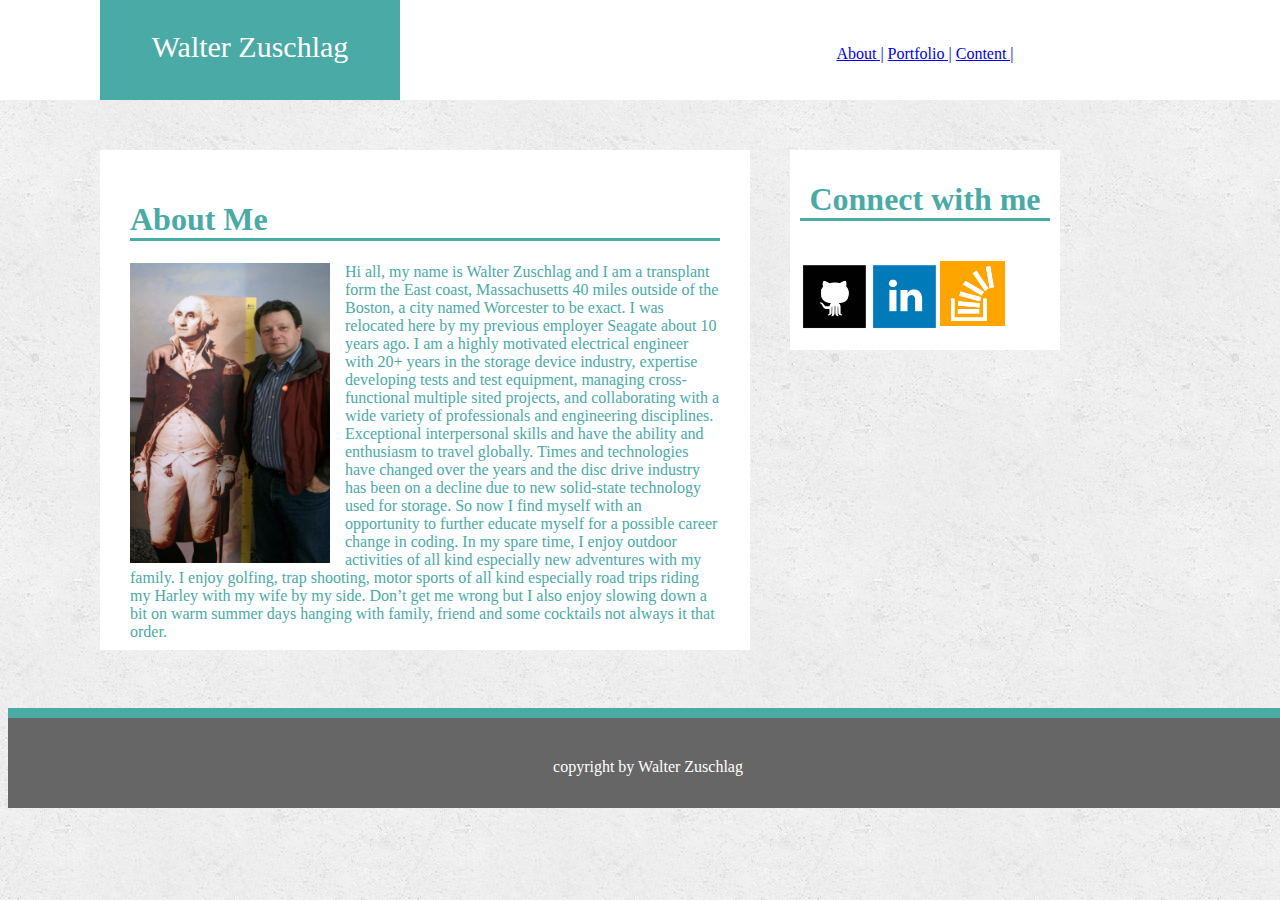
<file: index.html>
<!DOCTYPE html>
<html>
<head>
	<meta charset="UTF-8">
	<title>Walters About Page</title>
  <!-- <link rel="stylesheet" type="text/css" href="assets/css/reset.css"> -->
  <link rel="stylesheet" type="text/css" href="assets/css/style.css">
</head>

<body>

  <section id="container">
    <div id="fixedheader">	
      <div id="nametop">
          Walter Zuschlag
      </div>
       <div id="links">  
          <a href="index.html">About |</a>
          <a href="portfolio.html">Portfolio |</a>
          <a href="contact.html">Content |</a>
       </div>
  	   <!-- <div id="nametop">
          Walter Zuschlag
  	   </div>	 -->   
    </div>

    <div class="wrapper">  
        <h1>About Me</h1>

        <p>
          <img id="bio-image" src="assets/images/Georgeandme.JPG" alt="Walter Zuschlag" style="width:200px;height:300px;margin-right:15px;">

          Hi all, my name is Walter Zuschlag and I am a transplant form the East coast, Massachusetts 40 miles outside of the Boston, a city named Worcester to be exact.  I was relocated here by my previous employer Seagate about 10 years ago.  I am a highly motivated electrical engineer with 20+ years in the storage device industry, expertise developing tests and test equipment, managing cross-functional multiple sited projects, and collaborating with a wide variety of professionals and engineering disciplines. Exceptional interpersonal skills and have the ability and enthusiasm to travel globally.  Times and technologies have changed over the years and the disc drive industry has been on a decline due to new solid-state technology used for storage.  So now I find myself with an opportunity to further educate myself for a possible career change in coding.  In my spare time, I enjoy outdoor activities of all kind especially new adventures with my family.  I enjoy golfing, trap shooting, motor sports of all kind especially road trips riding my Harley with my wife by my side.  Don’t get me wrong but I also enjoy slowing down a bit on warm summer days hanging with family, friend and some cocktails not always it that order. 
                    
        </p>
    </div>
  </section>

  <section id="networklinks">
    <h1>Connect with me</h1>
      <br>
        <a href="https://www.github.com/" target="_blank">
        <img src="assets/images/if_github_square_black_107109.png" alt="github" style="width:70px;height:70px;border:0">
        </a>
        
        <a href="https://www.linkedin.com/" target="_blank">
        <img src="assets/images/if_linkedin_square_color_107091.png" alt="linkedin" style="width:70px;height:70px;border:0">
        </a>
        
        <a href="https://stackoverflow.com/" target="_blank">
        <img src="assets/images/if_stackoverflow_273179.png" alt="Stackoverflow" style="width:65px;height:65px;border:0">
        </a>
  </section>

</body>

<footer>
  copyright by Walter Zuschlag
</footer>

</html>
</file>
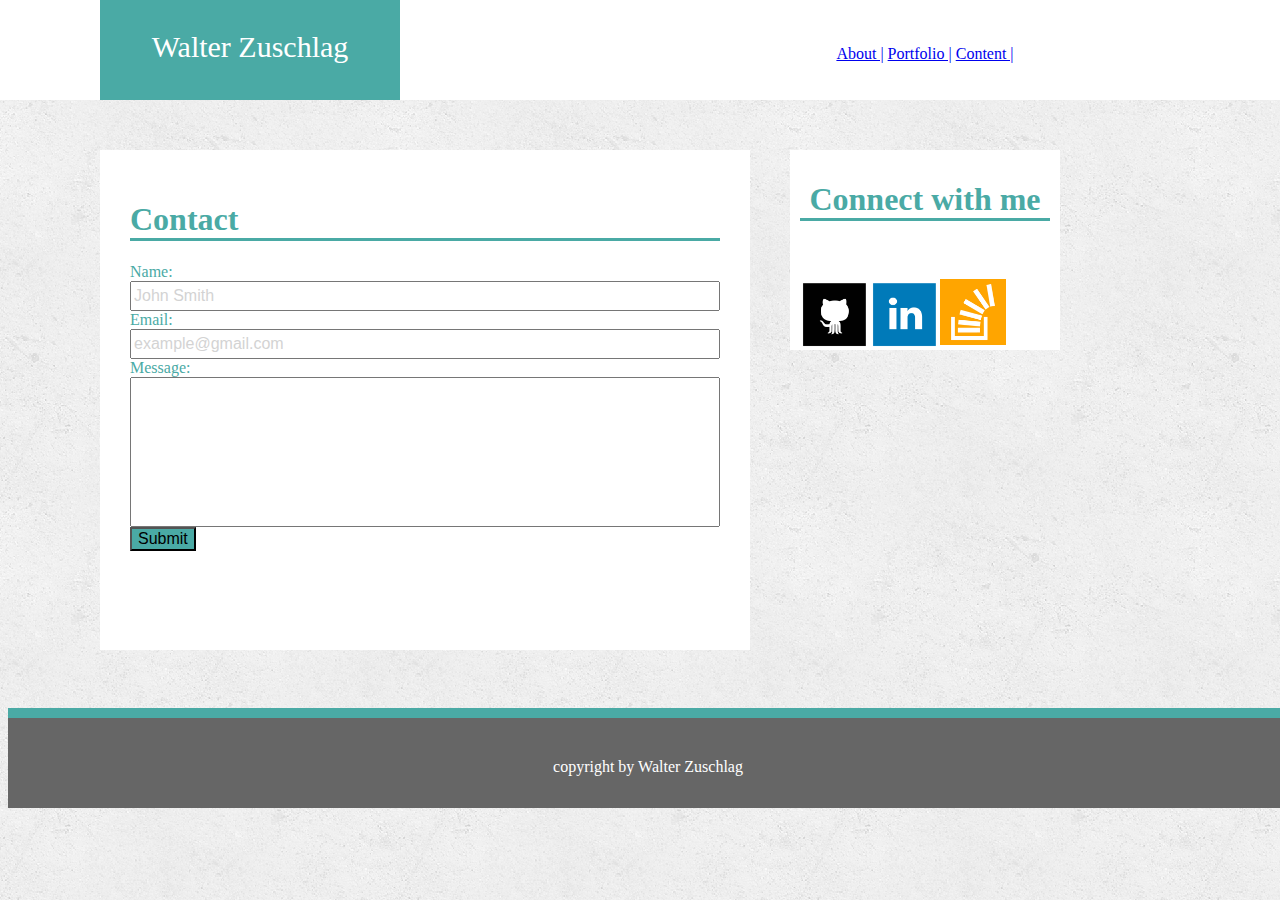
<file: contact.html>
<!DOCTYPE html>
<html>
<head>
  <meta charset="UTF-8">
  <title>Walters Contact Page</title>
  <!-- <link rel="stylesheet" type="text/css" href="assets/css/reset.css"> -->
  <link rel="stylesheet" type="text/css" href="assets/css/style.css">
</head>

<body>

  <section id="container">
    <div id="fixedheader">  
      <div id="nametop">
          Walter Zuschlag
      </div>
       <div id="links">  
          <a href="index.html">About |</a>
          <a href="portfolio.html">Portfolio |</a>
          <a href="contact.html">Content |</a>
       </div>
       <!-- <div id="nametop">
          Walter Zuschlag
       </div>  -->   
    </div>

    <div class="contactwrapper">  
        <h1>Contact</h1>

        <form action="/action_page.php" target="_blank">

            Name:<br><input id="textfield1" name="fullname" value="John Smith"><br>
            
            Email:<br><input id="textfield2" name="email" value="example@gmail.com"><br>

            Message:<br><input id="messagefield1" name="message"><br>

            <input id="buttonsubmit" type="submit" name="Submit">
            
        </form>
    </div>
  </section>

  <section id="networklinks">
    <h1>Connect with me</h1>
      <br><br>
        <a href="https://www.github.com/" target="_blank">
        <img src="assets/images/if_github_square_black_107109.png" alt="github" style="width:70px;height:70px;border:0">
        </a>
        
        <a href="https://www.linkedin.com/" target="_blank">
        <img src="assets/images/if_linkedin_square_color_107091.png" alt="linkedin" style="width:70px;height:70px;border:0">
        </a>
        
        <a href="https://stackoverflow.com/" target="_blank">
        <img src="assets/images/if_stackoverflow_273179.png" alt="Stackoverflow" style="width:66px;height:66px;border:0">
        </a>
  </section>

</body>

<footer>
  copyright by Walter Zuschlag
</footer>

</html>
</file>
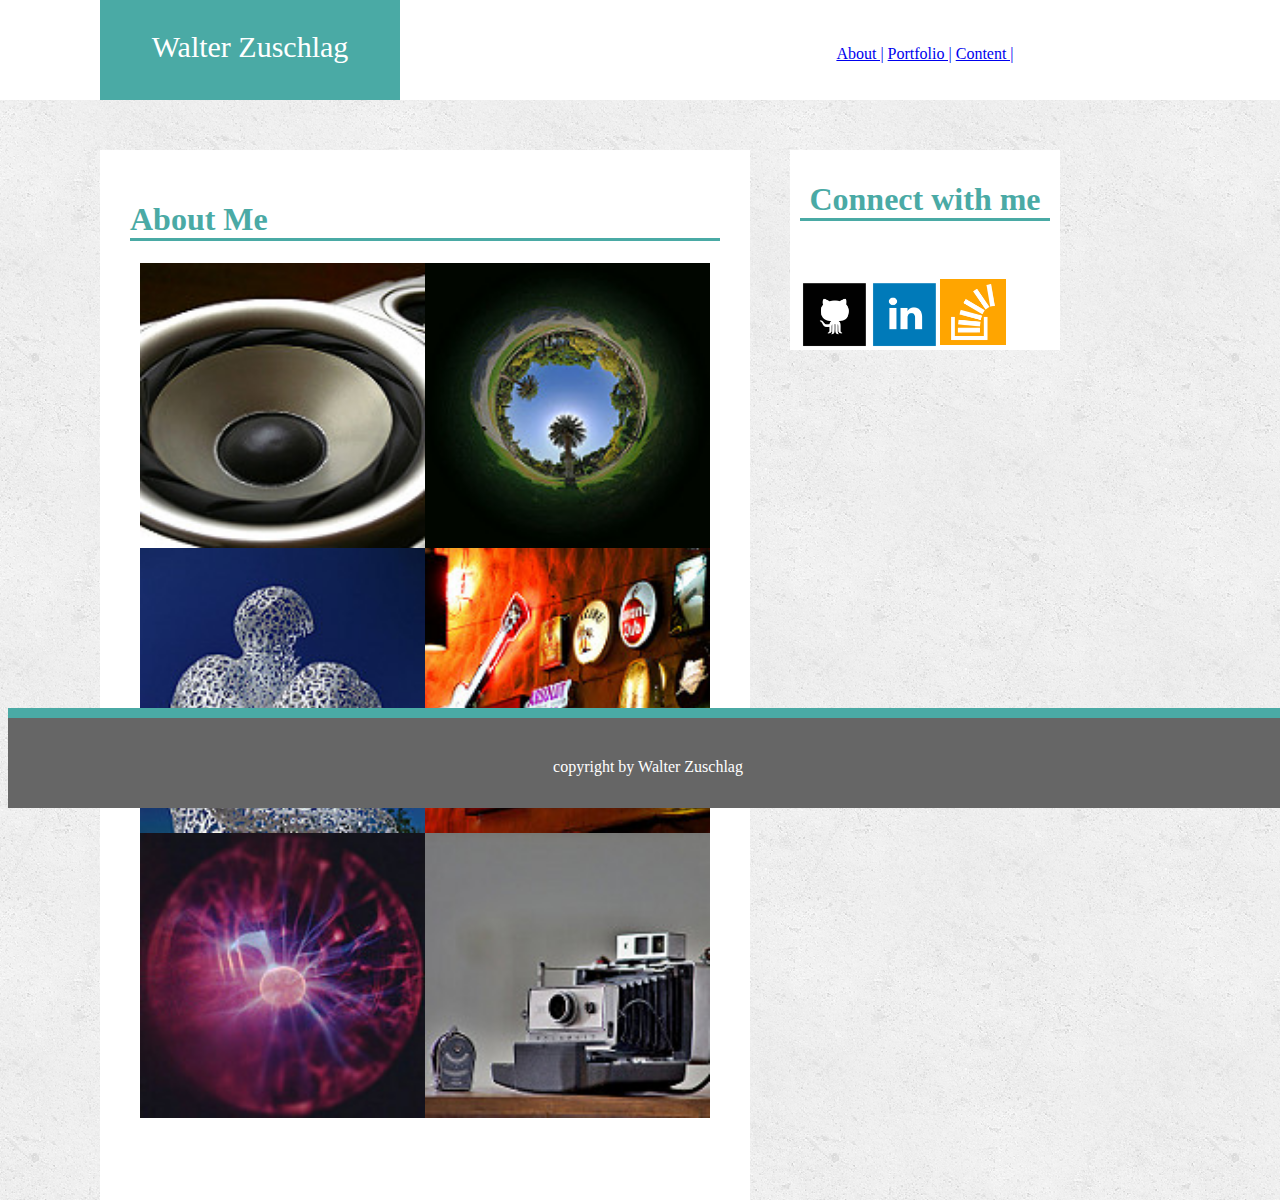
<file: portfolio.html>
<!DOCTYPE html>
<html>
<head>
  <meta charset="UTF-8">
  <title>Walters Portfolio Page</title>
  <!-- <link rel="stylesheet" type="text/css" href="assets/css/reset.css"> -->
  <link rel="stylesheet" type="text/css" href="assets/css/style.css">
</head>

<body>

  <section id="container">
    <div id="fixedheader">  
      <div id="nametop">
          Walter Zuschlag
      </div>
       <div id="links">  
          <a href="index.html">About |</a>
          <a href="portfolio.html">Portfolio |</a>
          <a href="contact.html">Content |</a>
       </div>
       <!-- <div id="nametop">
          Walter Zuschlag
       </div>  -->   
    </div>

    <div class="wrapperportfolio">  
        <h1>About Me</h1>

        <section id="portfoliopics">
          <img src="assets/images/61275870_115b154433_q.jpg" alt="speaker" width="285" height="285">

          <img src="assets/images/2712880605_5c5b8cc18a_q.jpg" alt="fisheye" width="285" height="285">
          
          <img src="assets/images/2788050844_e28da32923_q.jpg" alt="sculpture" width="285" height="285">
          
          <img src="assets/images/4773029751_738bf20807_q.jpg" alt="wallart" width="285" height="285">
          
          <img src="assets/images/8312479860_69614bf695_q.jpg" alt="electricball" width="285" height="285">

          <img src="assets/images/15147850771_24e54d382d_q.jpg" alt="camera" width="285" height="285">
 
        </section>

    </div>
  </section>

  <section id="networklinks">
    <h1>Connect with me</h1>
      <br><br>
        <a href="https://www.github.com/" target="_blank">
        <img src="assets/images/if_github_square_black_107109.png" alt="github" style="width:70px;height:70px;border:0">
        </a>
        
        <a href="https://www.linkedin.com/" target="_blank">
        <img src="assets/images/if_linkedin_square_color_107091.png" alt="linkedin" style="width:70px;height:70px;border:0">
        </a>
        
        <a href="https://stackoverflow.com/" target="_blank">
        <img src="assets/images/if_stackoverflow_273179.png" alt="Stackoverflow" style="width:66px;height:66px;border:0">
        </a>
  </section>

</body>

<footer>
  copyright by Walter Zuschlag
</footer>

</html>
</file>
<file: assets/css/style.css>
* {
  box-sizing: border-box;
  /*text-align: center;*/
}

body {
  background-image: url('../images/concrete_seamless.png');
}

#container {
	background-attachment: fixed;
	height: 700px;
	margin: 0;
  top: 0;
  left: 0;
}

#fixedheader {
  background: white;
  position: fixed;
  width: 100%;
  height: 100px;
  margin: 0;
  top: 0;
  left: 0;
  z-index: +1;

}

#nametop {
  	background: #4aaaa5;
  	color: white;
  	font-size: 30px;
  	font-family: Georgia;
  	height: 100px;
  	width: 300px;
  	padding: 30px;
  	margin-left: 100px;
  	text-align: center;
}

#links{    
    font-size: 16px;
    font-family: Georgia;
    position: absolute;
    background-color: white;
    color: gray;
    top: 40px;
    left: 800px;
    width: 250px;
    height: 50px;
    border: 5px solid white;
    text-align: center;

}

h1{
  border-bottom: solid;
}

.wrapper{
    position: absolute;
    background-color: white;
    color: #4aaaa5;
    top: 150px;
    left: 100px;
    width: 650px;
    height: 500px;
    border: 30px solid white;
}

img{
  float: left;
}

.wrapperportfolio{
    position: absolute;
    float: left;
    background-color: white;
    color: #4aaaa5;
    top: 150px;
    left: 100px;
    width: 650px;
    height: 1050px;
    border: 30px solid white;
}

#portfoliopics{
  padding-left: 10px;
}
.contactwrapper{
    position: absolute;
    text-align: left;
    background-color: white;
    color: #4aaaa5;
    top: 150px;
    left: 100px;
    width: 650px;
    height: 500px;
    border: 30px solid white;
}

#textfield1{
  height: 30px;
  width: 100%;
  font-size: 16px;
  color: lightgray;
}

#textfield2{
  height: 30px;
  width: 100%;
  font-size: 16px;
  color: lightgray;
}

#messagefield1{
  height: 150px;
  width: 100%;
}

#buttonsubmit{
  background-color: #4aaaa5;
  font-size: 16px;
}

#networklinks{
    position: absolute;
    text-align: center;
    background-color: white;
    color: #4aaaa5;
    top: 150px;
    left: 790px;
    width: 270px;
    height: 200px;
    border: 10px solid white;
}

footer {
	clear: both;
	overflow: auto;
  position: fixed;
  text-align: center;
  padding: 40px;
  margin-bottom: 20px;
  background: #666666;
  color: white;
  height: 100px;
  font-family: "arial"
  font-size: 12px;
  width: 100%;
  border-top-width: 10px; 
  border-top-style: solid;
  border-top-color: #4aaaa5;
}
</file>
